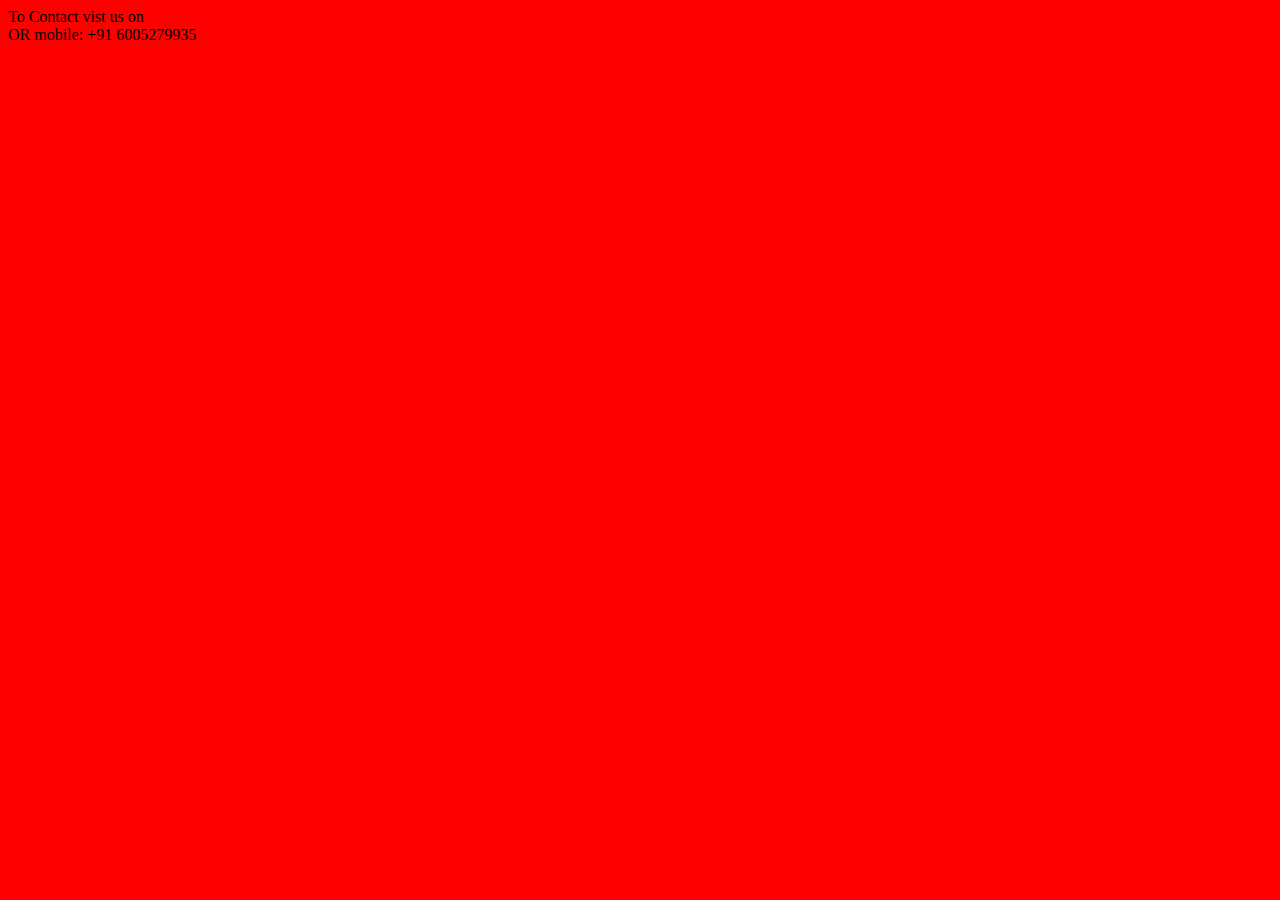
<file: contact.html>
<!DOCTYPE html>
<html lang="en">
<head>
    <meta charset="UTF-8">
    <meta http-equiv="X-UA-Compatible" content="IE=edge">
    <meta name="viewport" content="width=device-width, initial-scale=1.0">
    <title>Contact</title>
</head>
<body bgcolor="red">
    To Contact 

    vist us on 
    <div class="icon">
        <a href="https://www.facebook.com"><ion-icon name="logo-facebook"></ion-icon></a>
        <a href="https://www.instagram.com"><ion-icon name="logo-instagram"></ion-icon></a>
        <a href="https://twitter.com/?lang=en-in"><ion-icon name="logo-twitter"></ion-icon></a>
        <a href="https://www.google.co.in"><ion-icon name="logo-google"></ion-icon></a>
        <a href="https://www.skype.com/en"><ion-icon name="logo-skype"></ion-icon></a>
    </div>


    OR 

    mobile: +91 6005279935
    
</body>
</html>
</file>
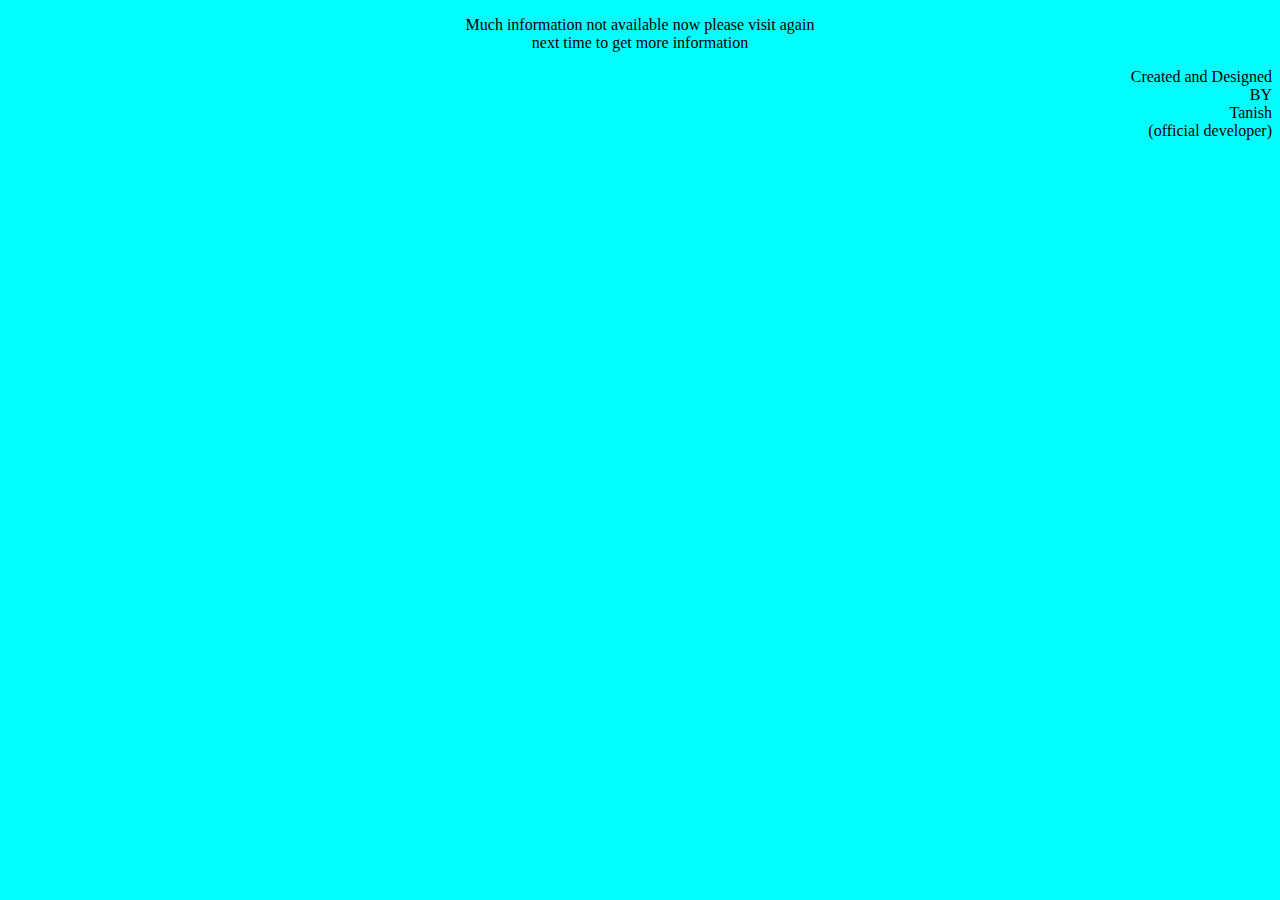
<file: design.html>
<!DOCTYPE html>
<html lang="en">
<head>
    <meta charset="UTF-8">
    <meta http-equiv="X-UA-Compatible" content="IE=edge">
    <meta name="viewport" content="width=device-width, initial-scale=1.0">
    <title>Design</title>
</head>
<body bgcolor="aqua
">
   <p align="center"> Much information not available now please visit again <br> next time to get more information </p>
    <p align="right">
    Created and Designed <br>
    BY <br>
    Tanish <br>
    (official developer)
    </p>
</body>
</html>
</file>
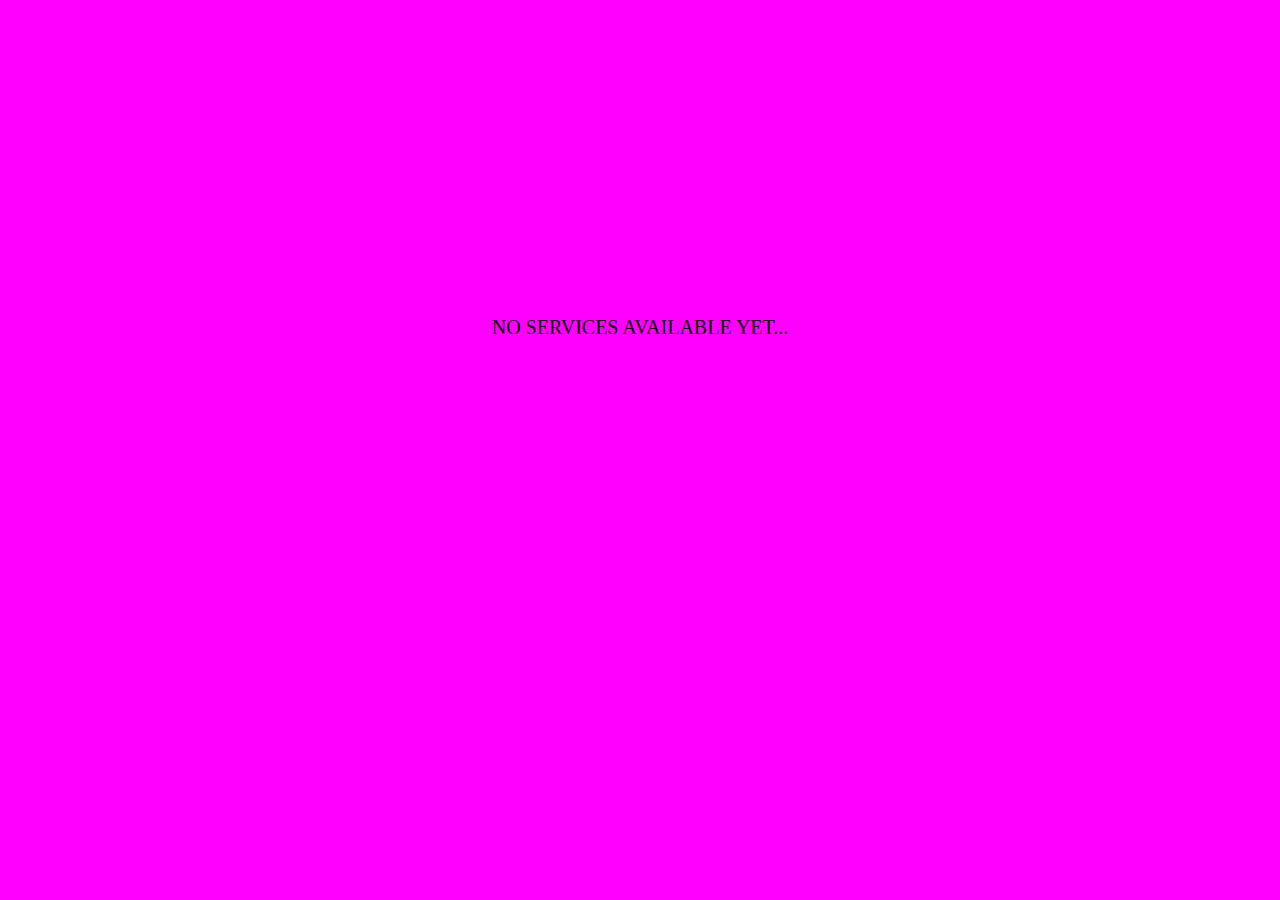
<file: service.html>
<!DOCTYPE html>
<html lang="en">
<head>
    <meta charset="UTF-8">
    <meta http-equiv="X-UA-Compatible" content="IE=edge">
    <meta name="viewport" content="width=device-width, initial-scale=1.0">
    <title>Service</title>
</head>
<body bgcolor="magenta">
    <p align="center">NO SERVICES AVAILABLE YET...</p>
    

    <style>
        p{
            margin-top: 25%;
            color: black;
            font-size: 20px;

        }
    </style>
</body>
</html>
</file>
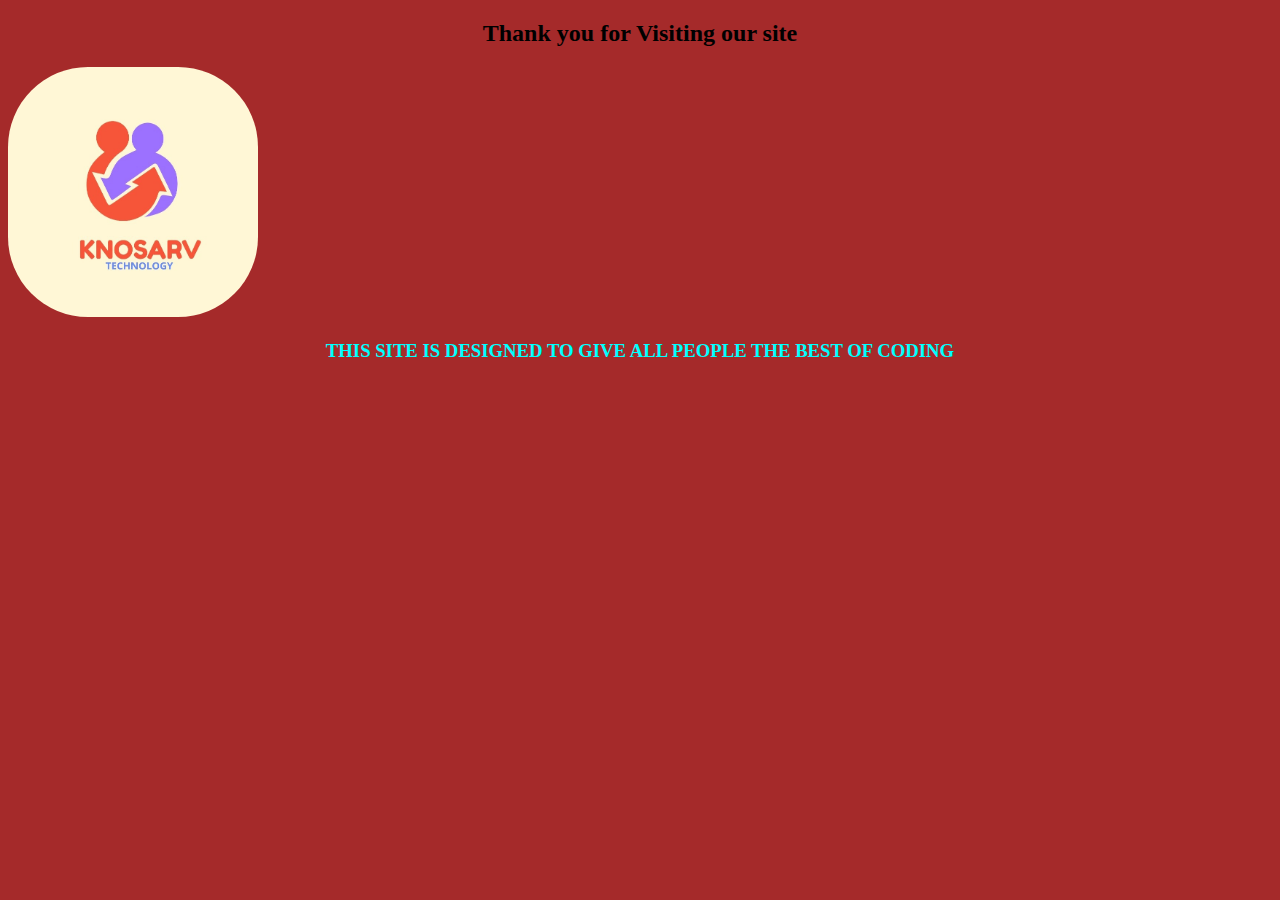
<file: signed.html>
<!DOCTYPE html>
<html lang="en">
<head>
    <meta charset="UTF-8">
    <meta http-equiv="X-UA-Compatible" content="IE=edge">
    <meta name="viewport" content="width=device-width, initial-scale=1.0">
    <title>About</title>
</head>
<body bgcolor="brown">
    <div class="head">
    <H2 align="center">Thank you for Visiting our site</H2>    
    
    <img src="2nd.jpg" alt="can't load image">
<h3 align="center"> THIS SITE IS DESIGNED TO GIVE ALL PEOPLE THE BEST OF CODING</h3>

</div>
<br>
<br>
<br>
<br>
    <style>
.head img{
    width: 250px;
    border-radius: 80px;
}

.head h3{
    justify-content: center;
    color: aqua;
}

.head p{
    text-align: right;
    font-size: 30px;
}
    </style>
</body>
</html>
</file>
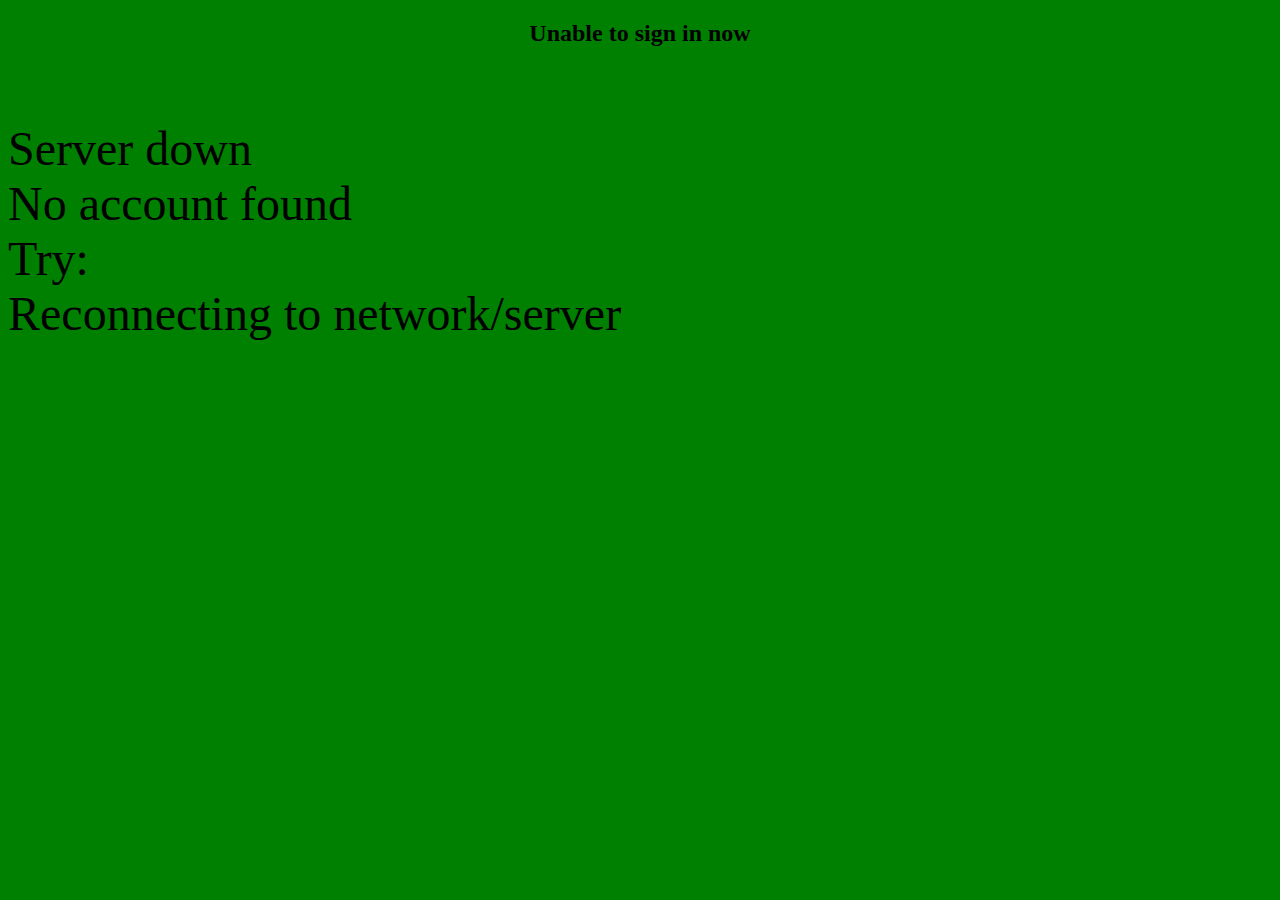
<file: signinnots.html>
<!DOCTYPE html>
<html lang="en">
<head>
    <meta charset="UTF-8">
    <meta http-equiv="X-UA-Compatible" content="IE=edge">
    <meta name="viewport" content="width=device-width, initial-scale=1.0">
    <title>Sign IN Failed</title>
</head>
<body bgcolor="green">
 <H2 align="center">   Unable to sign in now </H2>

<br>
<br>
<br>

<font size="80px">
    Server down <br>

    No account found <br>

    Try: <br>

    Reconnecting to network/server</font>
</body>
</html>
</file>
